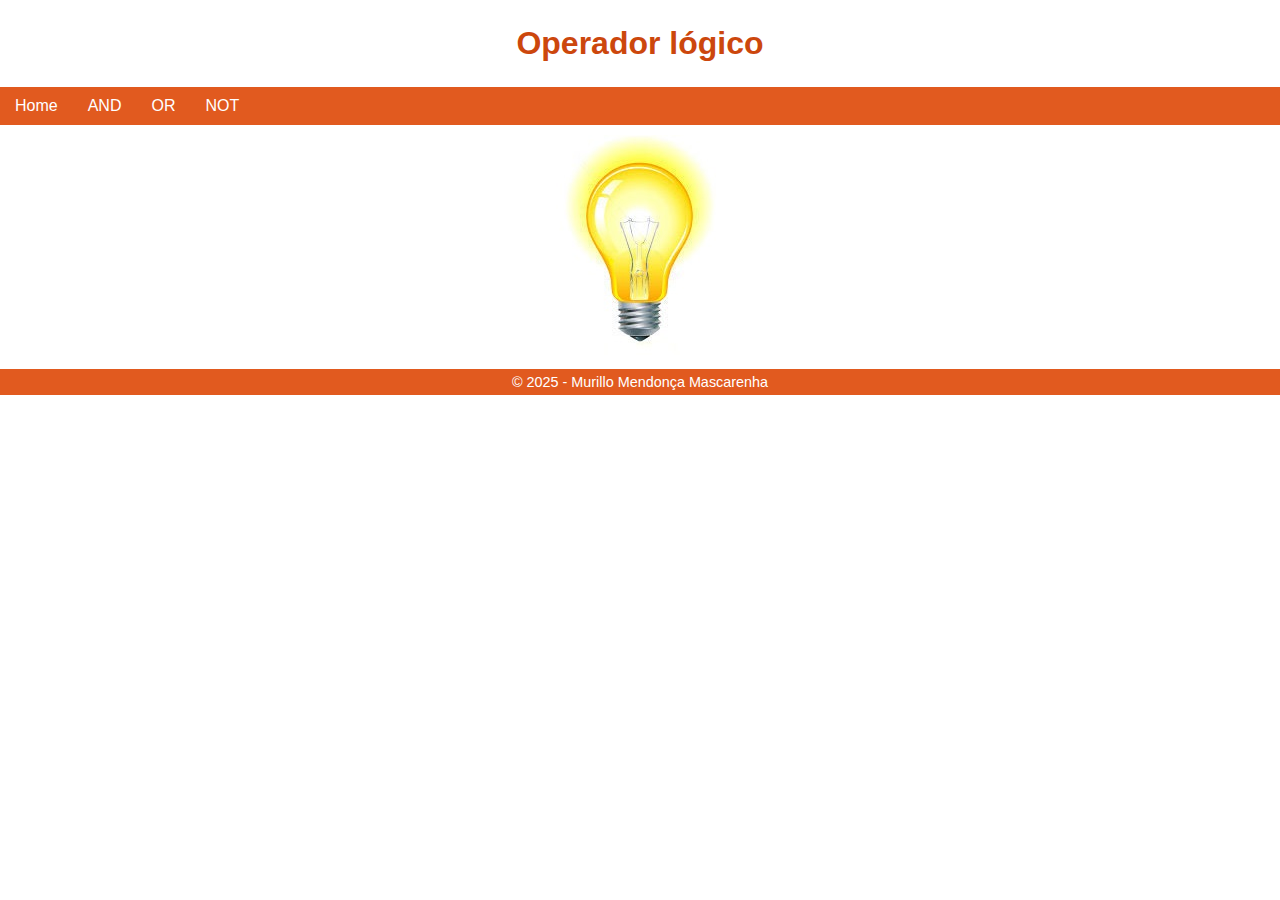
<file: index.html>
<!DOCTYPE html>
<html lang="pt-br">
<head>
    <meta charset="UTF-8">
    <meta name="viewport" content="width=device-width, initial-scale=1.0">
    <title>Simulador</title>
    <link rel="stylesheet" href="style.css">
</head>
<body>
    <header>
        <h1>Operador lógico</h1>
        <nav>
            <ul>
                <li><a href="index.html">Home</a></li>
                <li><a href="and.html">AND</a></li>
                <li><a href="or.html">OR</a></li>
                <li><a href="not.html">NOT</a></li>
            </ul>
        </nav>
    
    </header>
    <!------------------------------------------------------Conteúdo -------------------------------------------------->
    <div class="container">
        <img src="img/on.jpg" alt="lâmpada" id="lamp" onclick="sw(3)">
    </div> 

    



    <!-----------------------------------------------------Rodapé------------------------------------------------------->
     <footer>
        <p>&#169; 2025 - Murillo Mendonça Mascarenha</p>
     </footer>

    <script src="app.js"></script>
</body>
</html>
</file>
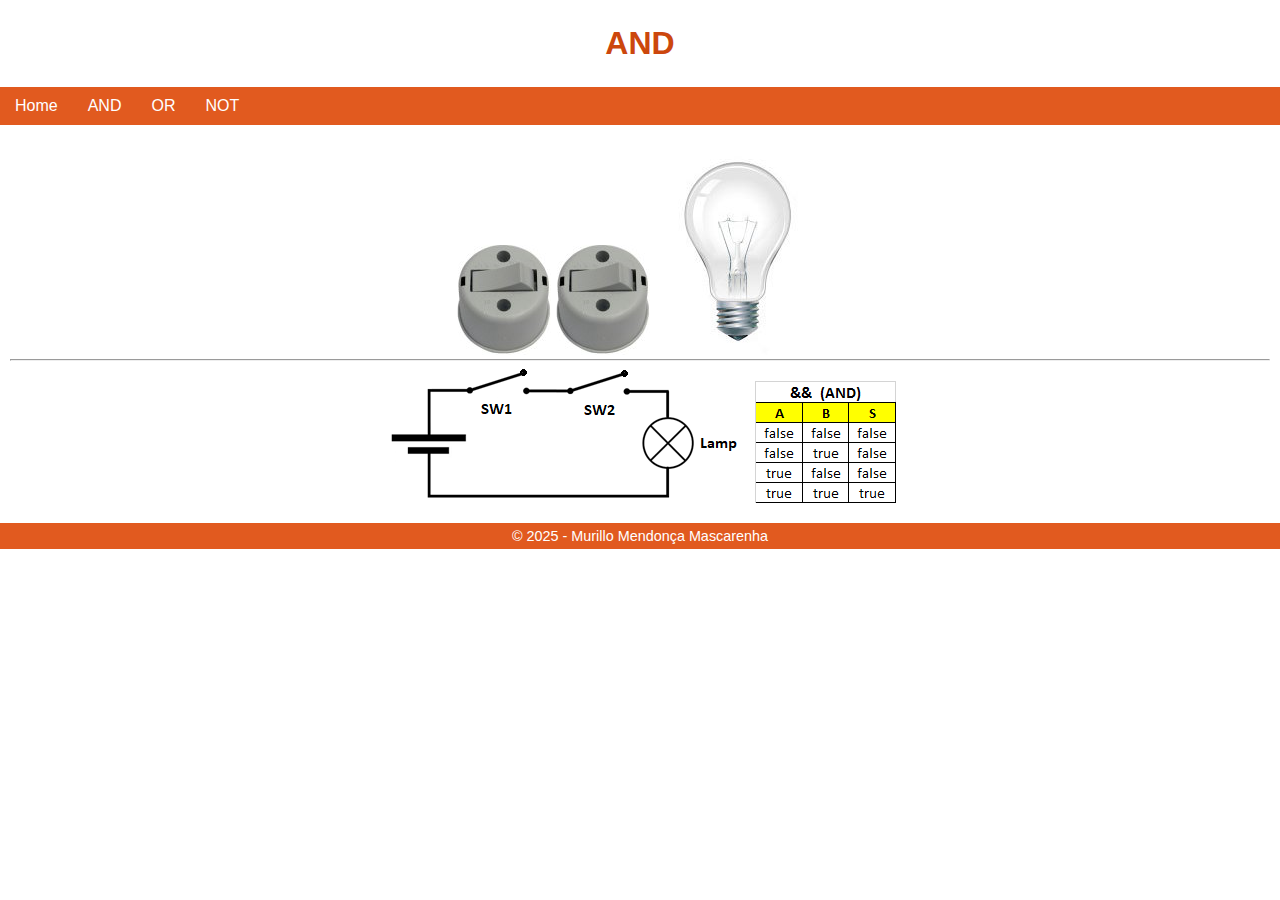
<file: and.html>
<!DOCTYPE html>
<html lang="pt-br">
<head>
    <meta charset="UTF-8">
    <meta name="viewport" content="width=device-width, initial-scale=1.0">
    <title>Simulador</title>
    <link rel="stylesheet" href="style.css">
</head>
<body>
    <header>
        <h1>AND</h1>
        <nav>
            <ul>
                <li><a href="index.html">Home</a></li>
                <li><a href="and.html">AND</a></li>
                <li><a href="or.html">OR</a></li>
                <li><a href="not.html">NOT</a></li>
            </ul>
        </nav>
    </header>
    <!-- -------------------------------------------------Conteúdo ----------------------------------------->
    <div class="container">
        <img src="img/swoff.png" alt="interruptor" id="sw1"onclick="sw(1)">
        <img src="img/swoff.png" alt="interruptor" id="sw2"onclick="sw(2)">
        <img src="img/off.jpg" alt="lâmpada" id="lamp" onclick="sw(3)">
        <hr>
        <p>
            <img src="img/circ_and.png" alt="circuito">
            <img src="img/tabeland.png" alt="tabela">
        </p>


    </div>


    <!-----------------------------------------------------Rodapé------------------------------------------------------->
     <footer>
        <p>&#169; 2025 - Murillo Mendonça Mascarenha</p>
     </footer>

    <script src="app.js"></script>
</body>
</html>
</file>
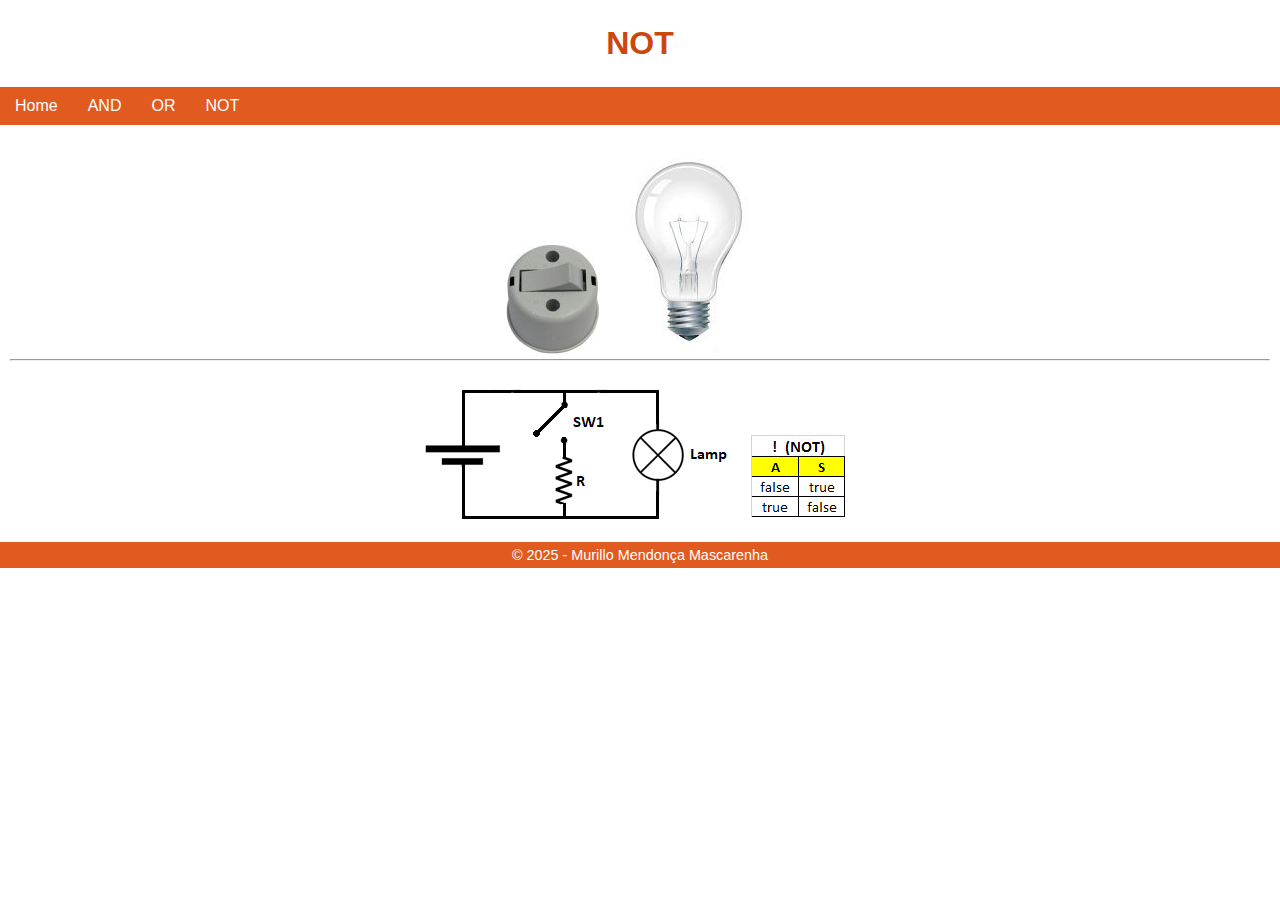
<file: not.html>
<!DOCTYPE html>
<html lang="pt-br">

<head>
    <meta charset="UTF-8">
    <meta name="viewport" content="width=device-width, initial-scale=1.0">
    <title>Simulador</title>
    <link rel="stylesheet" href="style.css">
</head>

<body>
    <header>
        <h1>NOT</h1>
        <nav>
            <ul>
                <li><a href="index.html">Home</a></li>
                <li><a href="and.html">AND</a></li>
                <li><a href="or.html">OR</a></li>
                <li><a href="not.html">NOT</a></li>
            </ul>
        </nav>
    </header>
    <!-- -------------------------------------------------Conteúdo ----------------------------------------->
    <div class="container">
        <img src="img/swoff.png" alt="interruptor" id="sw1" onclick="sw(1)">
        <img src="img/off.jpg" alt="lâmpada" id="lamp" onclick="sw(3)">
        <hr>
        <p>
            <img src="img/circ_not.png" alt="circuito">
            <img src="img/tabelnot.png" alt="tabela">
        </p>


    </div>


    <!-----------------------------------------------------Rodapé------------------------------------------------------->
    <footer>
        <p>&#169; 2025 - Murillo Mendonça Mascarenha</p>
    </footer>

    <script src="app.js"></script>
</body>

</html>
</file>
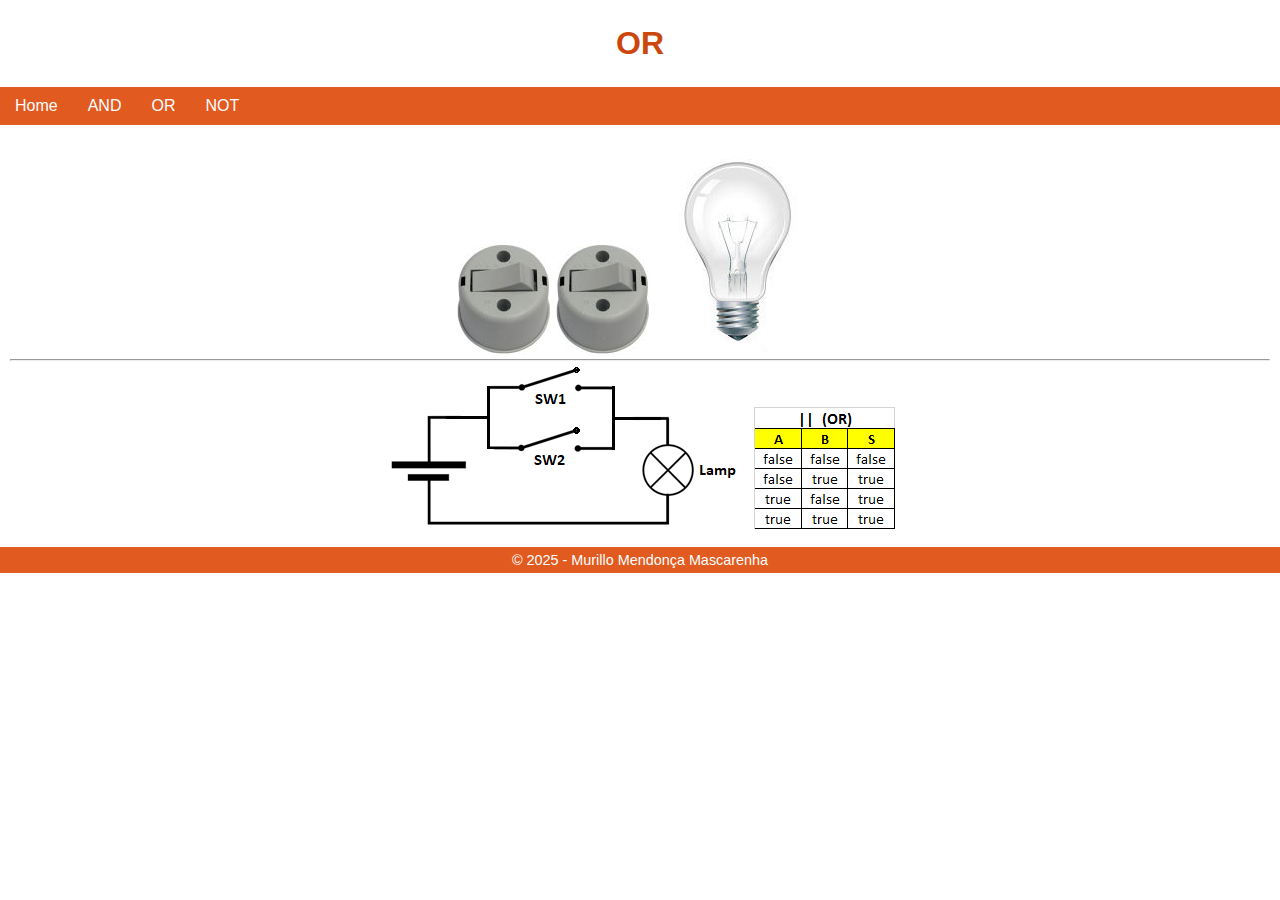
<file: or.html>
<!DOCTYPE html>
<html lang="pt-br">
<head>
    <meta charset="UTF-8">
    <meta name="viewport" content="width=device-width, initial-scale=1.0">
    <title>Simulador</title>
    <link rel="stylesheet" href="style.css">
</head>
<body>
    <header>
        <h1>OR</h1>
        <nav>
            <ul>
                <li><a href="index.html">Home</a></li>
                <li><a href="and.html">AND</a></li>
                <li><a href="or.html">OR</a></li>
                <li><a href="not.html">NOT</a></li>
            </ul>
        </nav>
    </header>
    <!-- -------------------------------------------------Conteúdo ----------------------------------------->
    <div class="container">
        <img src="img/swoff.png" alt="interruptor" id="sw1"onclick="sw(1)">
        <img src="img/swoff.png" alt="interruptor" id="sw2"onclick="sw(2)">
        <img src="img/off.jpg" alt="lâmpada" id="lamp" onclick="sw(3)">
        <hr>
        <p>
            <img src="img/circ_or.png" alt="circuito">
            <img src="img/tabelor.png" alt="tabela">
        </p>


    </div>



    <!-----------------------------------------------------Rodapé------------------------------------------------------->
     <footer>
        <p>&#169; 2025 - Murillo Mendonça Mascarenha</p>
     </footer>

    <script src="app.js"></script>
</body>
</html>
</file>
<file: style.css>
* {
    margin: 0;
    padding: 0;
}

/******************************************************* Layout *****************************************************/
body {
    font-family: sans-serif;
    font-size: 1em;
}

img {
    max-width: 100%;
}
.container{
    margin: 10px;
    text-align: center;
}

#sw1 {
    float: left;
}
#sw2{
    float: right;
}

/******************************************************Smartphones**************************************************/

/****************************************************** Cabeçalho ***************************************************/
header h1 {
    color: #cc470d;
    text-align: center;
    padding: 25px 0px;

}

/****************************************************  MENU *********************************************************/
nav {
    width: 100%;
}

nav ul {
    list-style: none;
    background-color: #e15a1f;
    overflow: hidden;
}

nav ul li {
    float: left;
}

nav ul li a {
    text-decoration: none;
    color: #ffffff;
    display: block;
    padding: 10px 15px;
}

nav ul li a:hover {
    background-color: #cc470d;
}

/***************************************************Rodapé*******************************************************/
footer{
    width: 100%;
    background-color: #e15a1f;
    color: #ffffff;
    padding: 5px 0px;
    font-size: 0.9em;
    text-align: center;
}

/***************************************************Tablets, Notebook / Pcs*********************************************/
@media (min-width : 576px){
    #sw1,#sw2{
        float: none;
    }
}
</file>
